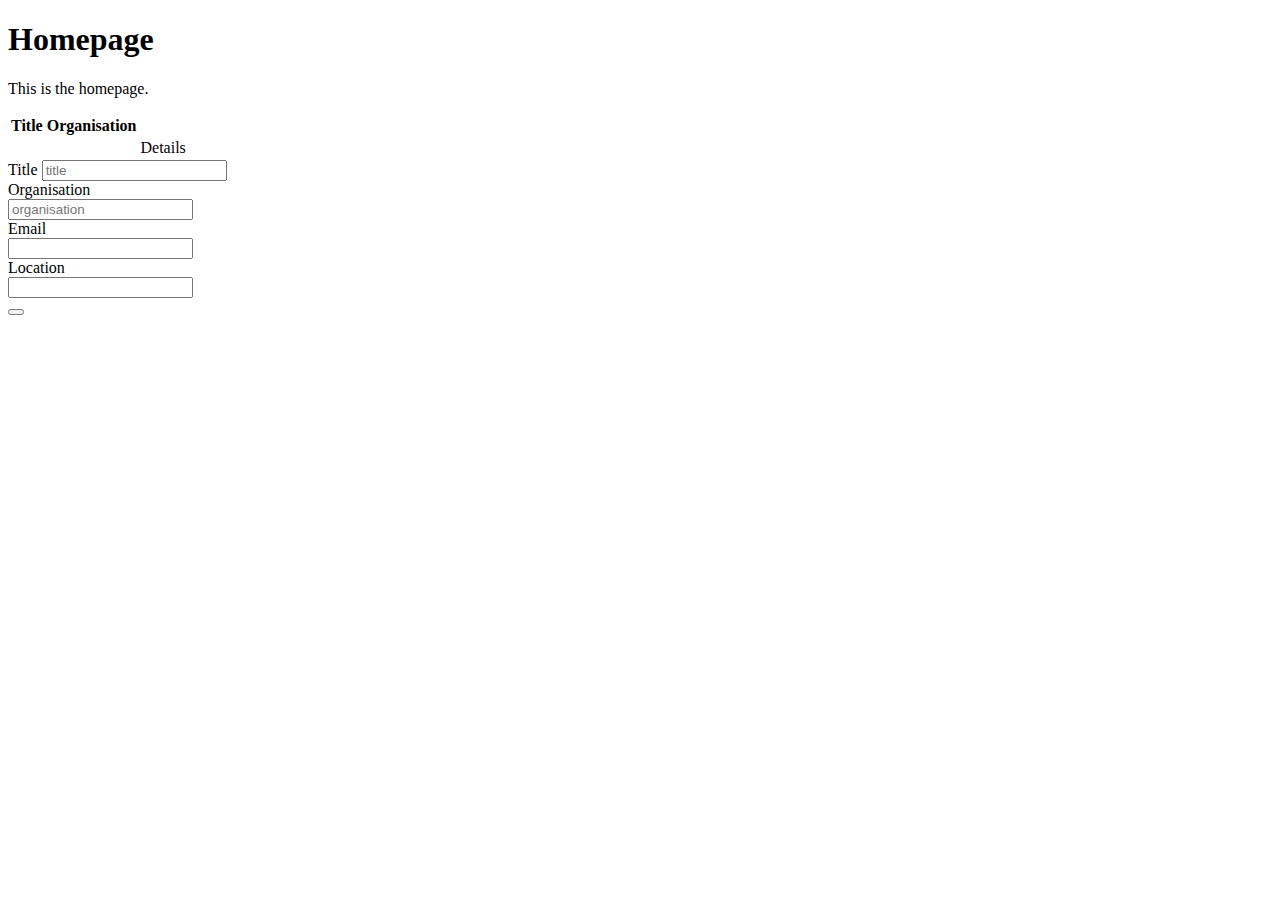
<file: src/main/resources/templates/index.html>
<!DOCTYPE html>
<html lang="en" xmlns:th="http://www.thymeleaf.org">
<head>
    <meta charset="UTF-8">
    <title>Home</title>
    <!-- Style -->
    <link rel="stylesheet" href="https://yarnpkg.com/en/package/normalize.css"/>
    <link rel="stylesheet" href="https://cdn.jsdelivr.net/npm/bootstrap@5.1.3/dist/css/bootstrap.min.css" integrity="sha384-1BmE4kWBq78iYhFldvKuhfTAU6auU8tT94WrHftjDbrCEXSU1oBoqyl2QvZ6jIW3" crossorigin="anonymous">  <!-- bootstrap flavor of datatables -->
    <link rel="stylesheet" href="https://cdn.datatables.net/r/bs-3.3.5/jq-2.1.4,dt-1.10.8/datatables.min.css">
    <link rel="stylesheet" th:href="@{~/main.css}">
    <!-- needed scripts, both bootstrap & datatables are using jquery -->
    <script src="https://code.jquery.com/jquery-3.5.1.js"></script>
    <script src="https://cdn.jsdelivr.net/npm/@popperjs/core@2.10.2/dist/umd/popper.min.js" integrity="sha384-7+zCNj/IqJ95wo16oMtfsKbZ9ccEh31eOz1HGyDuCQ6wgnyJNSYdrPa03rtR1zdB" crossorigin="anonymous"></script>
    <script src="https://cdn.jsdelivr.net/npm/bootstrap@5.1.3/dist/js/bootstrap.min.js" integrity="sha384-QJHtvGhmr9XOIpI6YVutG+2QOK9T+ZnN4kzFN1RtK3zEFEIsxhlmWl5/YESvpZ13" crossorigin="anonymous"></script>
    <script src="https://cdn.datatables.net/1.11.3/js/jquery.dataTables.min.js"></script>
    <script src="https://cdn.datatables.net/1.11.3/js/dataTables.bootstrap5.min.js"></script>

    <!-- datatable setup, pick and choose options
    https://datatables.net-->
    <script>
        let table = new DataTable('#events_table');
        $(document).ready(function() {
            $('#events_table').DataTable({  
                "paging":true,
                "info":false,
                "lengthChange":false,
                "searching":true,
                "ordering":false
            });
        });
    </script>
</head>
<body>

    <nav th:insert="~{menutemplate::navbar}" />

    <h1>Homepage</h1>
    <p>This is the homepage.</p>

    <!--/*@thymesVar id="isEmpty" type=""*/-->
    <div id="events" th:unless="${all.isEmpty()}">
        <table id="events_table" class="table">
            <thead>
            <tr>
                <th>Title</th>
                <th>Organisation</th>
                <th></th>
            </tr>
            </thead>
            <tbody>
            <!-- for (Event event : events)-->
            <!--/*@thymesVar id="all" type=""*/-->
            <tr th:each="event : ${all}">
                <td><span th:text="${event.title}"></span></td>
                <td><span th:text="${event.organisation}"></span></td>
                <td><a class="btn" th:href="@{/details/{id}(id = ${event.id})}">Details</a></td>
            </tr>
            </tbody>
        </table>
    </div>

    <div id="form">
        <form method="post" th:action="@{~/index}" th:object="${new_event}">
            <div class="form-group">
                <label for="title">Title</label>
                <input id="title" th:field="*{title}" type="text" class="form-control" placeholder="title"/>
                <br>
                <span th:if="${#fields.hasErrors('title')}" th:errors="*{title}" th:class="error"></span>
            </div>
            <div class="form-group">
                <label  for="organisation">Organisation</label>
                <br>
                <input id="organisation" th:field="*{organisation}" type="text" class="form-control" placeholder="organisation"/>
                <br>
                <span th:if="${#fields.hasErrors('organisation')}" th:errors="*{organisation}" th:class="error"></span>
            </div>
            <div class="form-group">
                <label for="email">Email</label>
                <br>
                <input id="email" th:field="*{email}" type="text" class="form-control" />
                <br>
                <span th:if="${#fields.hasErrors('email')}" th:errors="*{email}" th:class="error"></span>
            </div>
            <div class="form-group">
                <label for="location">Location</label>
                <br>
                <input id="location" th:field="*{location}" type="text" class="form-control" />
                <br>
                <span th:if="${#fields.hasErrors('location')}" th:errors="*{location}" th:class="error"></span>
            </div>

            <div class="form-group">
                <button class="btn btn-primary" th:field="submit" th:text="Submit"></button>
            </div>
        </form>
    </div>

    <nav th:insert="~{menutemplate::footer}" />

</body>
</html>
</file>
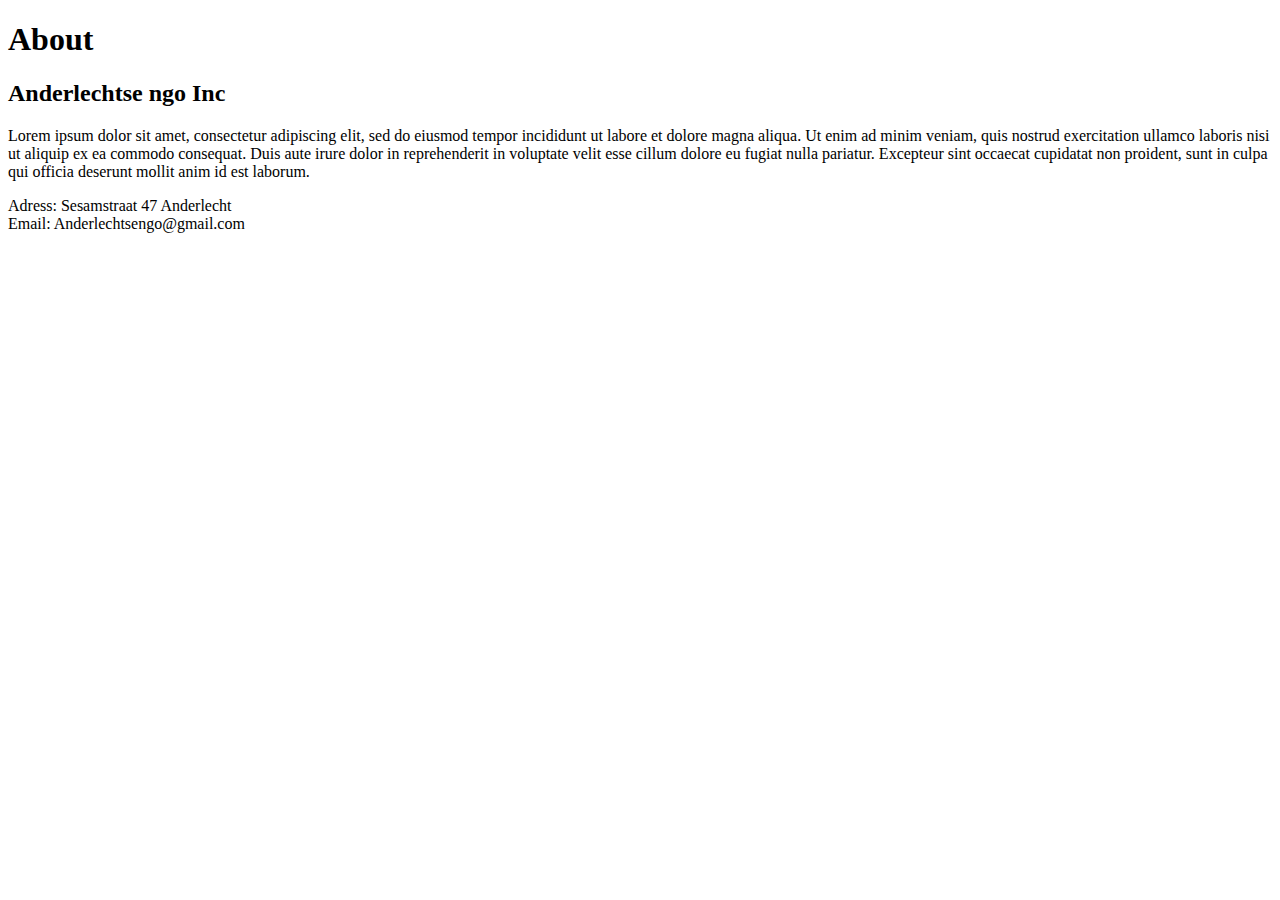
<file: src/main/resources/templates/about.html>
<!DOCTYPE html>
<html lang="en">
<head>
    <!-- Style -->
    <link rel="stylesheet" href="https://yarnpkg.com/en/package/normalize.css"/>
    <link rel="stylesheet" href="https://cdn.jsdelivr.net/npm/bootstrap@5.1.3/dist/css/bootstrap.min.css" integrity="sha384-1BmE4kWBq78iYhFldvKuhfTAU6auU8tT94WrHftjDbrCEXSU1oBoqyl2QvZ6jIW3" crossorigin="anonymous">  <!-- bootstrap flavor of datatables -->
    <link rel="stylesheet" href="https://cdn.datatables.net/r/bs-3.3.5/jq-2.1.4,dt-1.10.8/datatables.min.css">
    <link rel="stylesheet" th:href="@{~/main.css}">
    <meta charset="UTF-8">
    <title>About</title>
</head>
<body>
    <nav th:insert="~{menutemplate::navbar}" />
    <h1>About</h1>
    <h2>Anderlechtse ngo Inc</h2>
    <p>
        Lorem ipsum dolor sit amet, consectetur adipiscing elit, sed do eiusmod tempor incididunt ut labore et dolore magna aliqua. Ut enim ad minim veniam, quis nostrud exercitation ullamco laboris nisi ut aliquip ex ea commodo consequat. Duis aute irure dolor in reprehenderit in voluptate velit esse cillum dolore eu fugiat nulla pariatur. Excepteur sint occaecat cupidatat non proident, sunt in culpa qui officia deserunt mollit anim id est laborum.
    </p>
    <p>
        Adress: Sesamstraat 47 Anderlecht <br>
        Email: Anderlechtsengo@gmail.com <br>
    </p>

    <nav th:insert="~{menutemplate::footer}" />

</body>
</html>
</file>
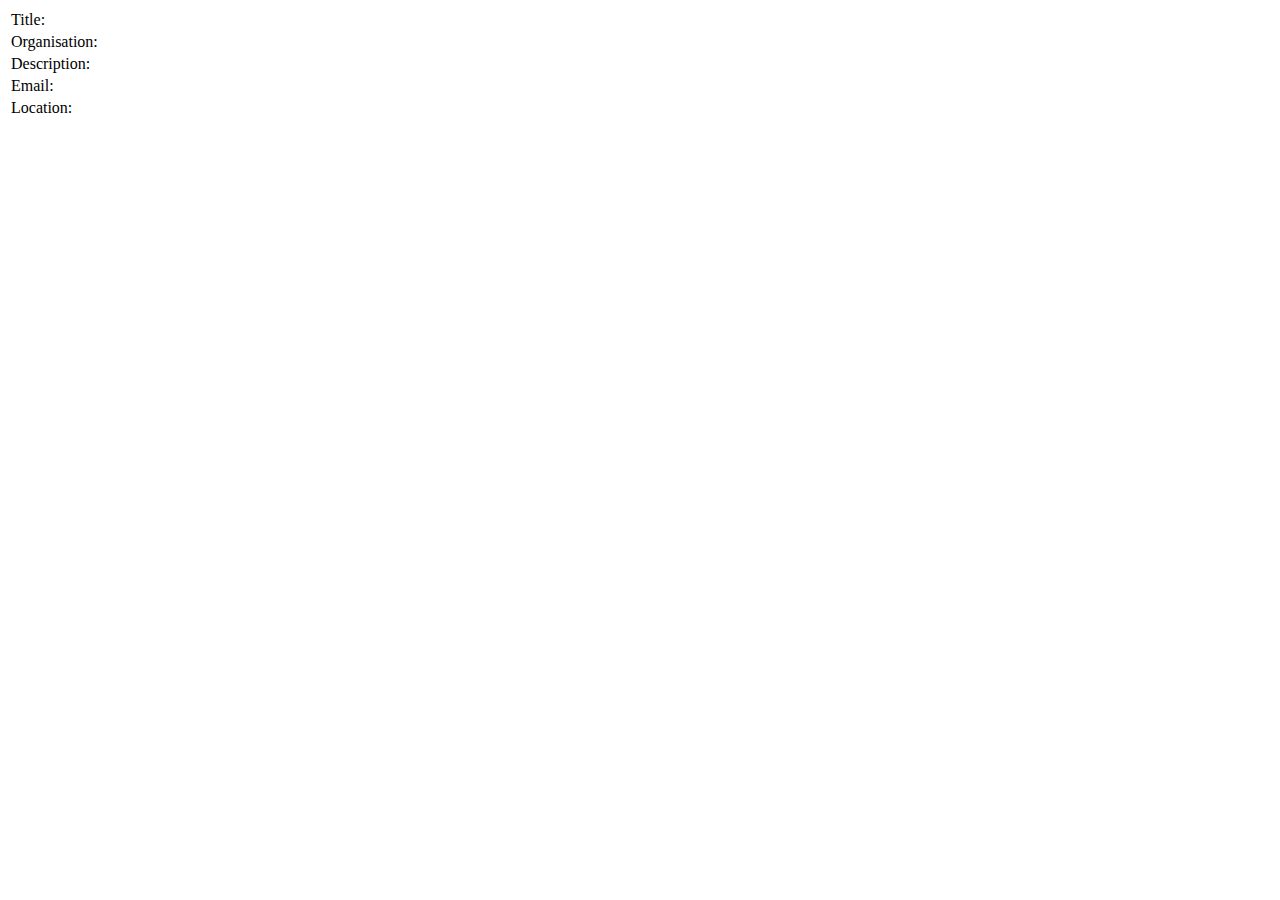
<file: src/main/resources/templates/details.html>
<!DOCTYPE html>
<!-- thymeleaf used to inject Java in html -->
<html lang="en"
      xmlns:th="http://www.thymeleaf.org">
<head>
    <!--  Needed for mobile -->
    <meta name="viewport" content="width=device-width, initial-scale=1">
    <meta charset="UTF-8">
    <title>students</title>
    <!--  Stylesheets -->
    <link rel="stylesheet" href="https://yarnpkg.com/en/package/normalize.css"/>
    <link rel="stylesheet" href="https://stackpath.bootstrapcdn.com/bootstrap/4.1.0/css/bootstrap.min.css"
          integrity="sha384-9gVQ4dYFwwWSjIDZnLEWnxCjeSWFphJiwGPXr1jddIhOegiu1FwO5qRGvFXOdJZ4" crossorigin="anonymous">
    <link rel="stylesheet" th:href="@{/css/main.css}">
    <script src="https://code.jquery.com/jquery-3.3.1.slim.min.js"
            integrity="sha384-q8i/X+965DzO0rT7abK41JStQIAqVgRVzpbzo5smXKp4YfRvH+8abtTE1Pi6jizo"
            crossorigin="anonymous"></script>
    <script src="https://cdnjs.cloudflare.com/ajax/libs/popper.js/1.14.0/umd/popper.min.js"
            integrity="sha384-cs/chFZiN24E4KMATLdqdvsezGxaGsi4hLGOzlXwp5UZB1LY//20VyM2taTB4QvJ"
            crossorigin="anonymous"></script>
    <script src="https://stackpath.bootstrapcdn.com/bootstrap/4.1.0/js/bootstrap.min.js"
            integrity="sha384-uefMccjFJAIv6A+rW+L4AHf99KvxDjWSu1z9VI8SKNVmz4sk7buKt/6v9KI65qnm"
            crossorigin="anonymous"></script>
</head>
<body>
    <div id="content" class="container">
        <table  th:object="${event}">
            <tr>
                <td>Title: </td>
                <td th:text="*{title}"></td>
            </tr>
            <tr>
                <td>Organisation: </td>
                <td th:text="*{organisation}"></td>
            </tr>
            <tr>
                <td>Description: </td>
                <td th:text="*{description}"></td>
            </tr>
            <tr>
                <td>Email: </td>
                <td th:text="*{email}"></td>
            </tr>
            <tr>
                <td>Location: </td>
                <td th:text="*{location}"></td>
            </tr>
        </table>
    </div>
</body>
</html>
</file>
